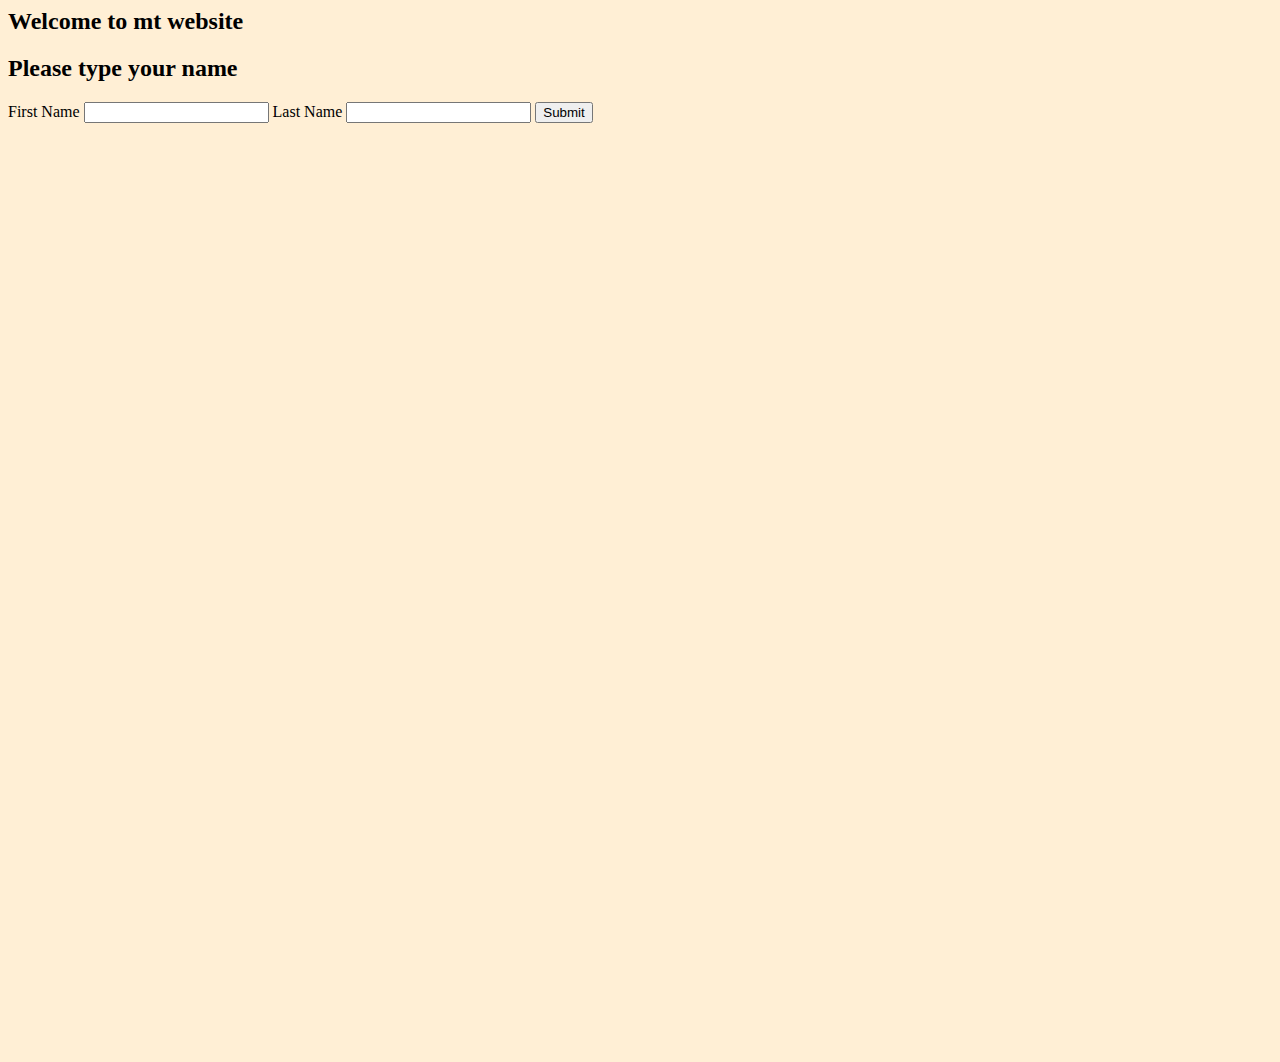
<file: contact-me.html>
<html lang="en">
<head>
    <meta charset="UTF-8">
    <meta http-equiv="X-UA-Compatible" content="IE=edge">
    <meta name="viewport" content="width=device-width, initial-scale=1.0">
    <title><contact-me</title>
    <style>
    

    </style>
</head>
    <body style="background-color:papayawhip">
    <h2>Welcome to mt website</h2>
    <h2>Please type your name</h2>
    <form action="">
        <label for="">First Name</label>
        <input type="text" name="" value="">
        <label for="">Last Name</label>
        <input type="text" name="" value="">
        <input type="submit" name="">
        <!--password-->
        <!--email-->
        <!--Checkbox-->
    </form>
    

     <iframe src="https://www.google.com/maps/embed?pb=!1m18!1m12!1m3!1d3875.5676868822447!2d100.56322510041805!3d13.744603551115897!2m3!1f0!2f0!3f0!3m2!1i1024!2i768!4f13.1!3m3!1m2!1s0x30e29ee109dab6e1%3A0xfd15aa1c632d9677!2z4Lih4Lir4Liy4Lin4Li04LiX4Lii4Liy4Lil4Lix4Lii4Lio4Lij4Li14LiZ4LiE4Lij4Li04LiZ4LiX4Lij4Lin4Li04LmC4Lij4LiS!5e0!3m2!1sth!2sth!4v1675053614370!5m2!1sth!2sth" width="800" height="600" style="border:0;" allowfullscreen="" loading="lazy" referrerpolicy="no-referrer-when-downgrade"></iframe>
     <iframe width="560" height="315" src="https://www.youtube.com/embed/10LhhygC_SA" title="YouTube video player" frameborder="0" allow="accelerometer; autoplay; clipboard-write; encrypted-media; gyroscope; picture-in-picture; web-share" 
    
</html>
</file>
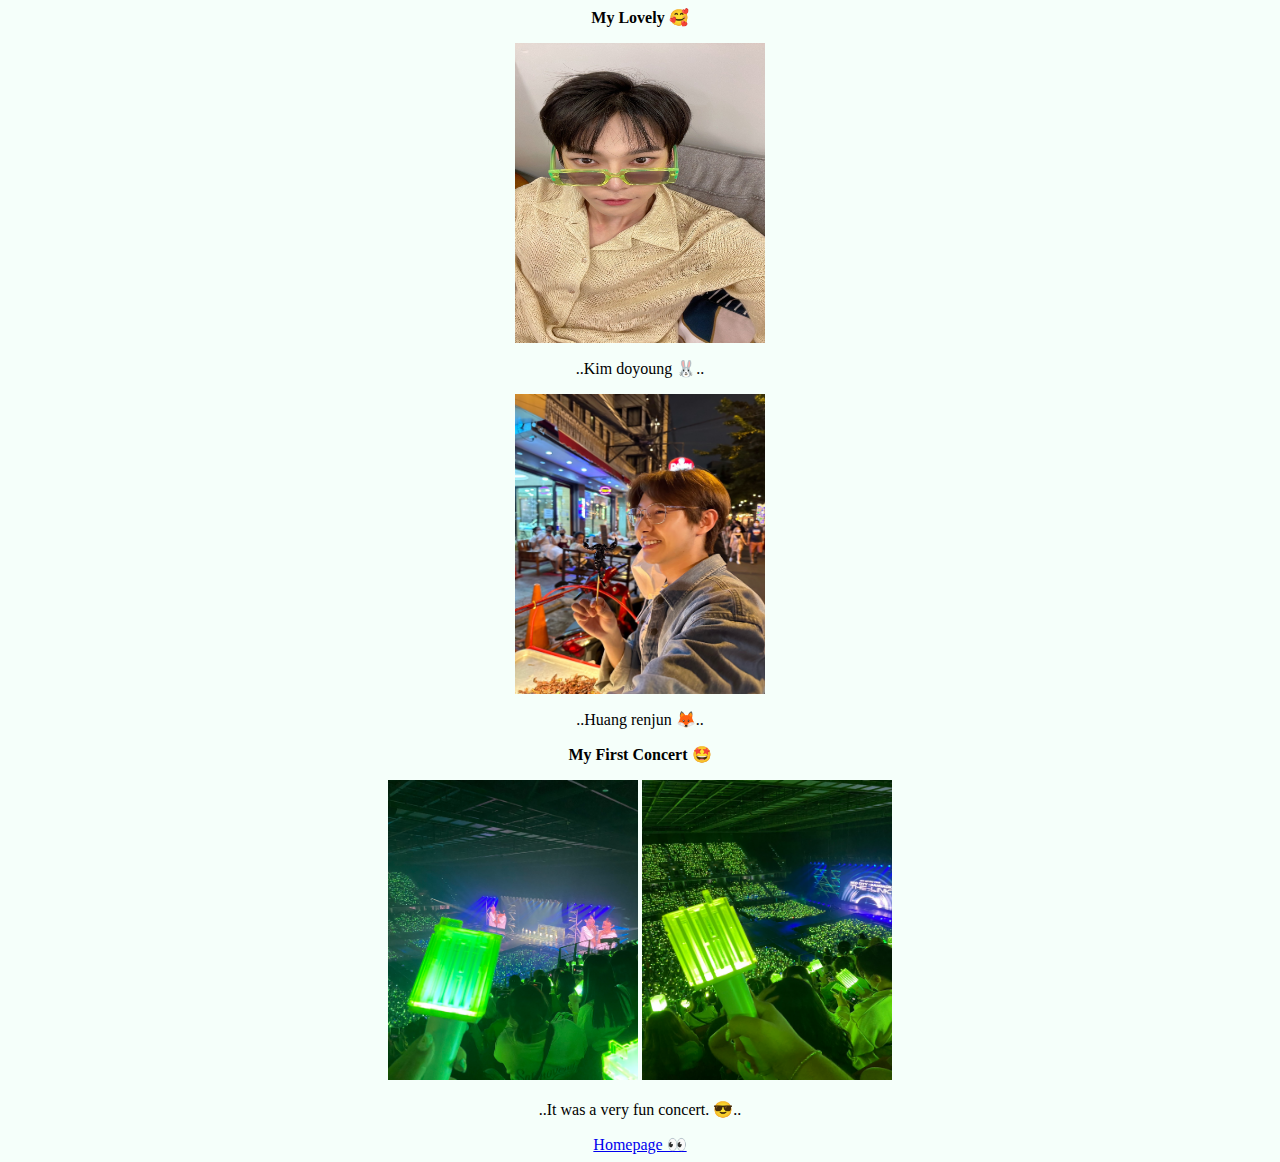
<file: My Life.html>
<html>
    <body style="background-color:mintcream">
    <center>
        <p><b align="center"> My Lovely 🥰</b></p>
        <img src="Doyoung.jpg" alt="nongdoyoung" width="250px;" height="300px;">
        <p align="center">..Kim doyoung 🐰..</p>
        <img src="renjun.jpg" alt="nonginjun" width="250px;" height="300px;">
        <p align="center">..Huang renjun 🦊..</p>
        <p><b align="center"> My First Concert 🤩</b></p>
        <img src="concert1.jpg" width="250px;" height="300px;">
        <img src="concert2.jpg" width="250px;" height="300px;">
        <p align="center">..It was a very fun concert. 😎..</p>
        <a href="index.html">Homepage 👀</a>
    </center>

    </body>




</html>
</file>
